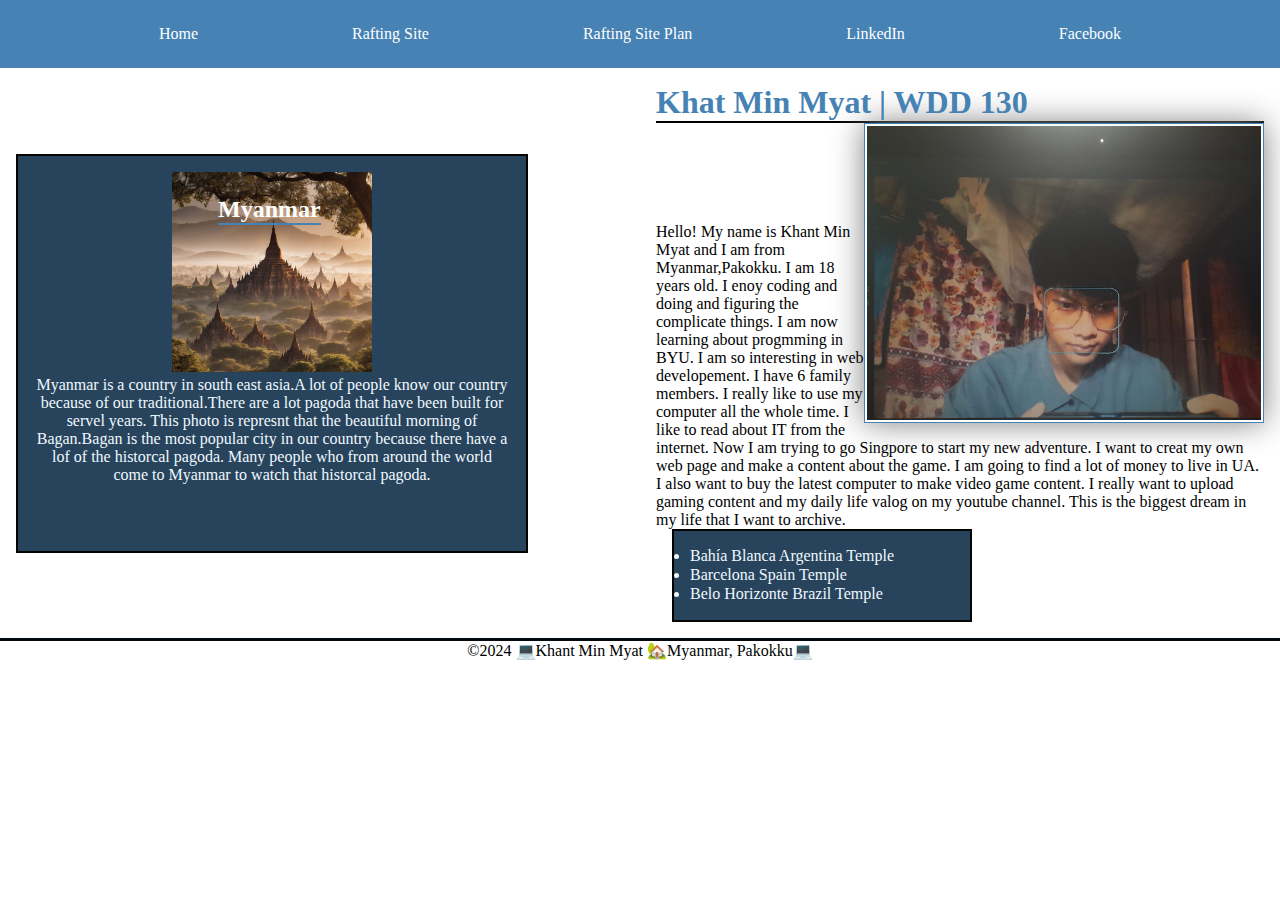
<file: index.html>
<!DOCTYPE html>
<html lang="en-US">
    <head>
        <meta charset="utf-8">
        <meta name="viewport" content="width=device-width, initial-scale=1.0">
        <title>Khant Min Myat | WDD 130</title>
        <meta name="description" content="White Water Rafting | Home Page | Khant Min Myat">
        <meta name="author" content="Khant Min Myat">
        <link rel="stylesheet" href="styles/styles.css">
    </head>
    <body>
        <header>
            <nav>
                <a href="#">Home</a>
                <a href="wwr/">Rafting Site</a>
                <a href="wwr/site-plan-rafting.html">Rafting Site Plan</a>
                <a href="https://shorturl.at/ctIR2">LinkedIn</a>
                <a href="https://shorturl.at/uABZ7">Facebook</a>
            </nav>
        </header>
        <div class="grid">
            <main>
                <h1>Khat Min Myat | WDD 130</h1>
                <img src="images/profile.jpg" alt="My Profile Picture">
                <p class="bio">Hello! My name is Khant Min Myat and I am from Myanmar,Pakokku. I am 18 years old. I enoy coding and doing and figuring the complicate things. I am now learning about progmming in BYU. I am so interesting in web developement. I have 6 family members. I really like to use my computer all the whole time. I like to read about IT from the internet. Now I am trying to go Singpore to start my new adventure. I want to creat my own web page and make a content about the game. I am going to find a lot of money to live in UA. I also want to buy the latest computer to make video game content. I really want to upload gaming content and my daily life valog on my youtube channel. This is the biggest dream in my life that I want to archive.</p>
                <ul class="box">
                    <li><a href="https://www.churchofjesuschrist.org/temples/details/barcelona-spain-temple?lang=enghttps://www.churchofjesuschrist.org/temples/details/bahia-blanca-argentina-temple?lang=eng" target="_blank">Bahía Blanca Argentina Temple</a></li> 
                    <li><a href="https://www.churchofjesuschrist.org/temples/details/barcelona-spain-temple?lang=eng" target="_blank">Barcelona Spain Temple</a></li>
                    <li><a href="https://www.churchofjesuschrist.org/temples/details/belo-horizonte-brazil-temple?lang=eng" target="_blank">Belo Horizonte Brazil Temple</a></li>
                </ul>
            </main>
            <aside class="box boxmain">
                <div class="bodymain">
                    <h2>Myanmar</h2>
                    <img src="images/Myanmar.jpg" alt="Myanmar">
                    <p>Myanmar is a country in south east asia.A lot of people know our country because of our traditional.There are a lot pagoda that have been built for servel years.
                        This photo is represnt that the beautiful morning of Bagan.Bagan is the most popular city in our country because there have a lof of the historcal pagoda.
                        Many people who from around the world come to Myanmar to watch that historcal pagoda.</p>
                </div>
            </aside>
        </div>
        <footer>
            <p>©2024 💻Khant Min Myat 🏡Myanmar, Pakokku💻</p>
        </footer>
    </body>
</html>
</file>
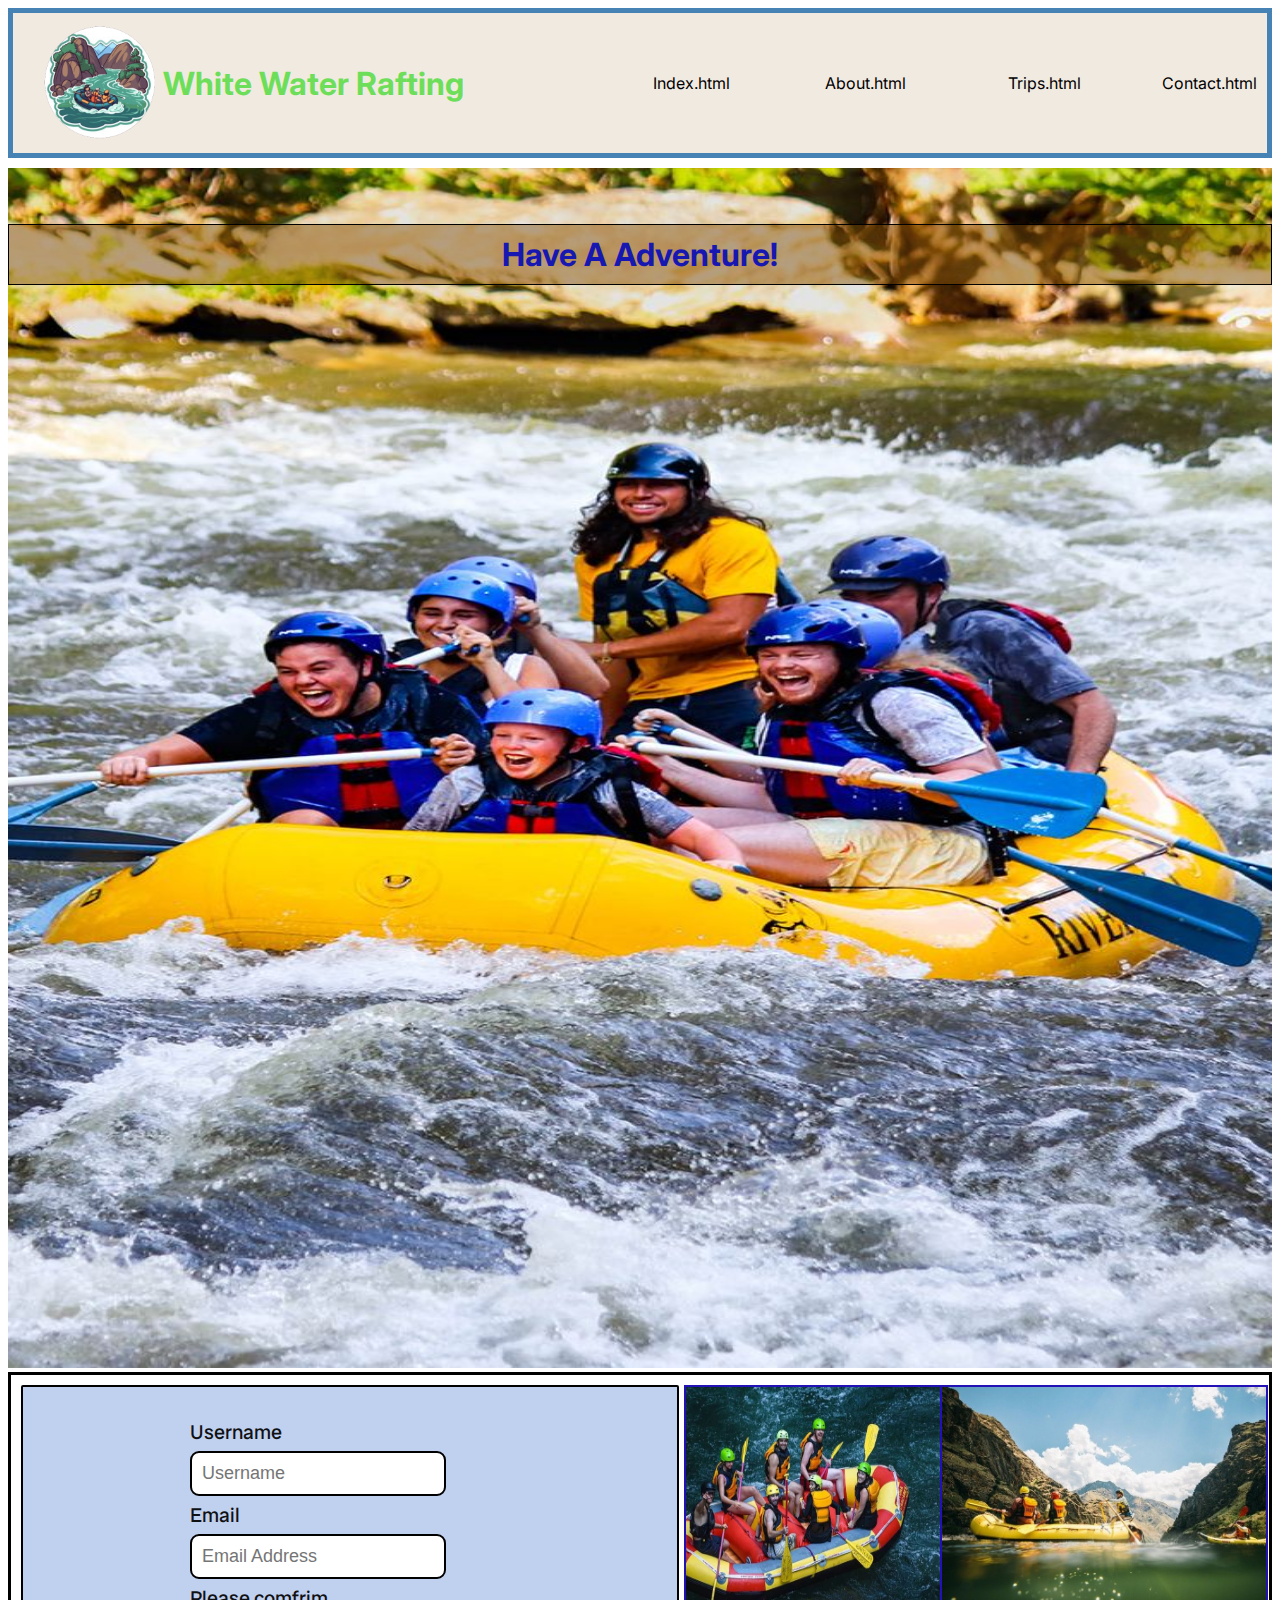
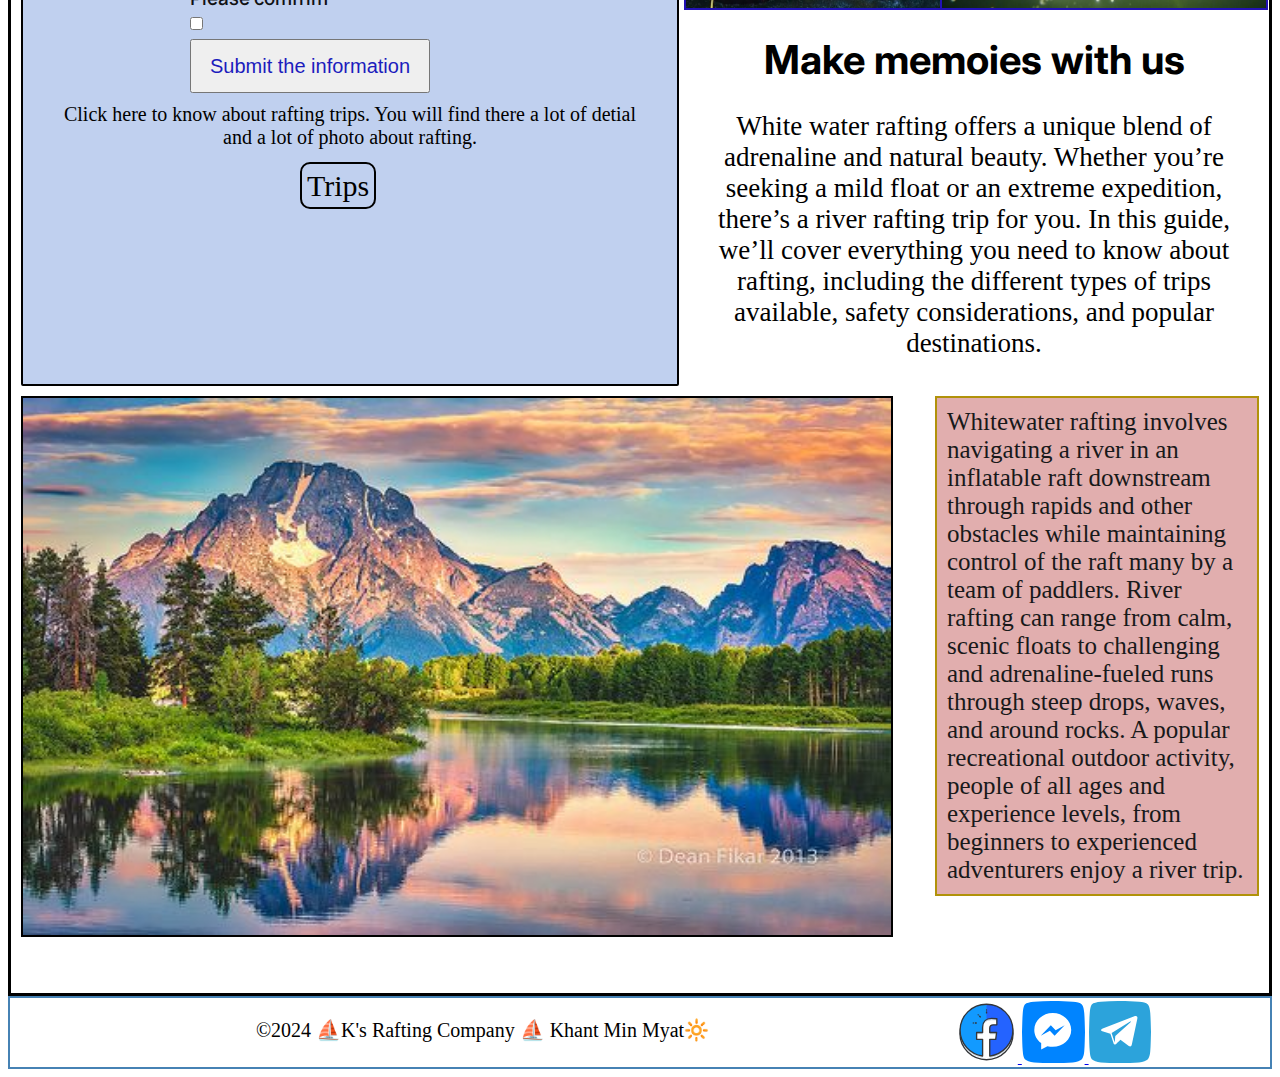
<file: wwr/index.html>
<!DOCTYPE html>
<html lang="en-US">
    <head>
        <meta charset="utf-8">
        <meta name="viewport" content="width=decive-width, initial-scale=1.0">
        <title>Trips.com</title>
        <meta name="description" content="The purpose of this website is to know about the white water rafting and sharing about the rafting trips.">
        <meta name="author" content="Khant Min Myat">
        <link rel="stylesheet" href="styles/rafting.css">
    </head>
    <body>
        <header>
            <img src="images/logo.png" alt="My Rafting Site Logo" class="logo">
            <h1>White Water Rafting</h1>
            <nav>
                <ul class="neg">
                <li><a href="index.html">Index.html</a></li>
                <li><a href="about.html">About.html</a></li>
                <li><a href="trips.html">Trips.html</a></li>
                <li><a href="contact.html">Contact.html</a></li>
                </ul>
            </nav>
        </header>
        <main >
            <div class="mainimagescontainer">
                <h1 class="maintexttitle">Have A Adventure!</h1>
                <img src="images/homeimages.jpg" alt="Rafting Photo" class="mainimages">    
            </div>
            <div class="middlecontainer">
                <form class="middleform">
                    <label for="username" class="forminside">Username</label>
                    <input type="text" name="username" id="username" placeholder="Username" class="forminside">
                    <label for="email" class="forminside">Email</label>
                    <input type="email" id="email" name="email" placeholder="Email Address" class="forminside">
                    <label for="checkbox" class="forminside">Please comfrim</label>
                    <input type="checkbox" id="checkbox" name="checkbox" class="forminside">
                    <button type="submit" class="submitbox forminside">Submit the information</button>
                    <p class="textinfo">Click here to know about rafting trips. You will find there a lot of detial and a lot of photo about rafting.</p>
                    <a href="wwr/trips.html" class="linkss">Trips</a>
                </form>

                <div class="middleimagecontainer1">
                     <img src="images/homesideimage1.jpg" alt="White Water Rafting" class="middlepic">
                </div>
                <div class="middleimagecontainer">
                    <img src="images/homesideimage2.jpg" alt="White Water Rafting" class="middlepic">
                </div>
                <div class="textcontainermiddle">
                    <h1 class="textholders texttitle">Make memoies with us</h1>
                    <p class="textholders textparagraph">White water rafting offers a unique blend of adrenaline and natural beauty. Whether you’re seeking a mild float or an extreme expedition, there’s a river rafting trip for you. In this guide, we’ll cover everything you need to know about rafting, including the different types of trips available, safety considerations, and popular destinations.</p>
                </div>
                <div class="rivercontainer">
                    <img src="images/beautyofriver.jpg" alt="Beauty of river photo" class="riverpic">
                </div>
                <div class="lettercontainer">
                    <p class="letterholder">Whitewater rafting involves navigating a river in an inflatable raft downstream through rapids and other obstacles while maintaining control of the raft many by a team of paddlers. River rafting can range from calm, scenic floats to challenging and adrenaline-fueled runs through steep drops, waves, and around rocks. A popular recreational outdoor activity, people of all ages and experience levels, from beginners to experienced adventurers enjoy a river trip.</p>
                </div>
            </div>

        </main>
        <footer>
            <p>©2024 ⛵K's Rafting Company ⛵ Khant Min Myat🔆</p>
            <div class="logocontainer">
                <a href="https://facebook.com">
                    <img src="images/facebook.svg" alt="facebook" class="sociallogo"> 
                </a>
                <a href="https://messenger.com">
                    <img src="images/messenger.svg" alt="messenger" class="sociallogo"> 
                </a>
                <a href="https://telegram.com">
                    <img src="images/telegram.svg" alt="telegram" class="sociallogo"> 
                </a>
                <a href="https://app.moqups.com/3CTO41MiZ9vS2jKV87gXuL1TGc1pCd8q/view/page/ad64222d5"></a>
            </div>
        </footer>
    </body>
</html>
</file>
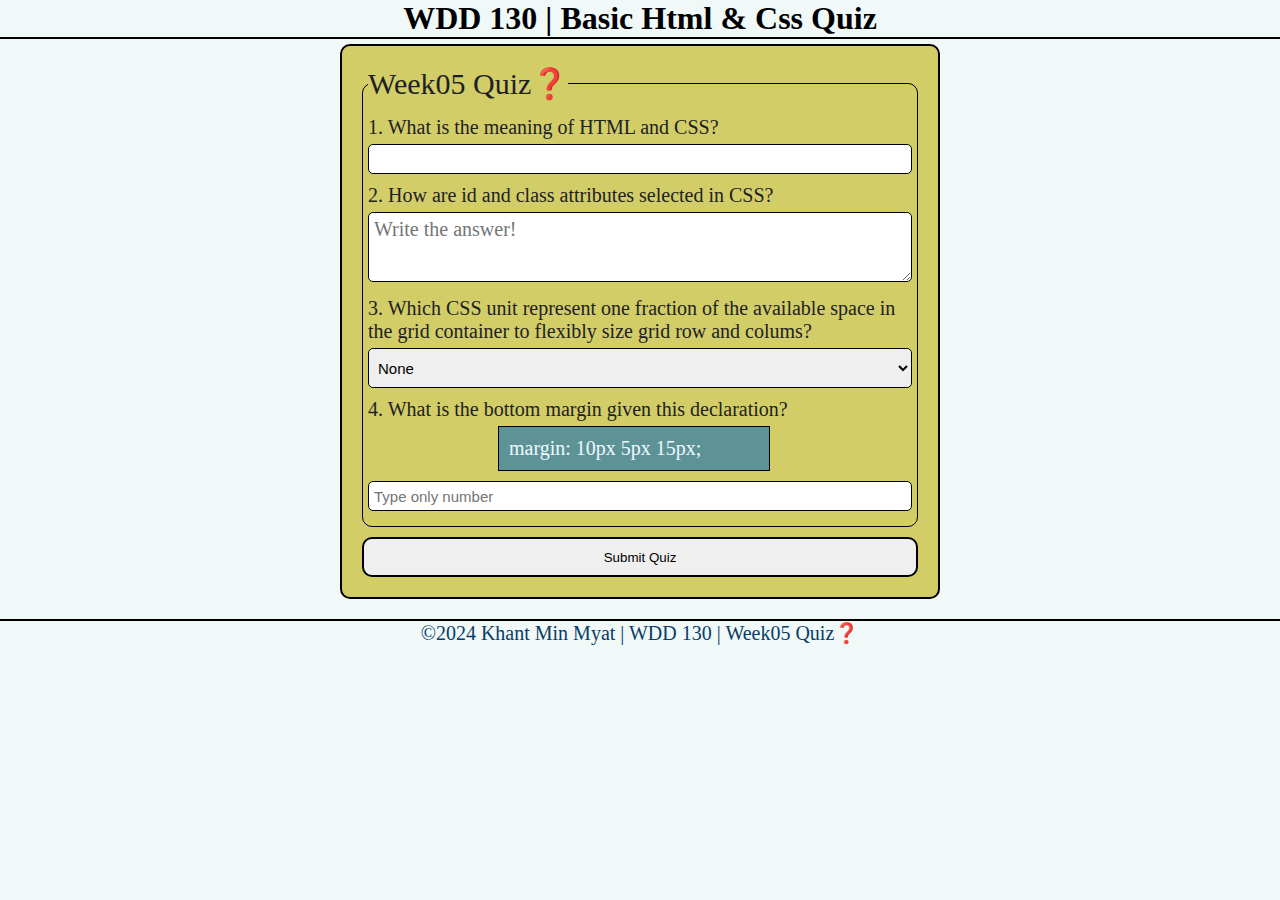
<file: quiz.html>
<!DOCTYPE html>
<html lang="en-US">
    <head>
        <meta charset="utf-8">
        <meta name="viewport" content="width=device-width, initinal-scale=1.0">
        <title>WDD 130 | Quiz</title>
        <link rel="stylesheet" href="styles/quiz.css">
    </head>
    <body>
        <main>
            <h1>WDD 130 | Basic Html & Css Quiz</h1>
            <form>
                <fieldset>
                    <legend>Week05 Quiz❓</legend>
                    <label for="q1">1. What is the meaning of HTML and CSS?</label>
                    <input type="text" id="q1" name="q1" required>
                    <label for="q2">2. How are id and class attributes selected in CSS?</label>
                    <textarea id="q2" name="q2" placeholder="Write the answer!" required></textarea>
                    <label for="q3">3. Which CSS unit represent one fraction of the available space in the grid container to flexibly size grid row and colums?</label>
                    <select id="q3" name="q3" required>
                        <option value=""> None </option>
                        <option value="fr">fr</option>
                        <option value="em">em</option>
                        <option value="ex">ex</option>
                        <option value="vh">vh</option>
                        <option value="%">%</option>
                    </select>
                    <label for="q4">4. What is the bottom margin given this declaration?</label>
                    <p>margin: 10px 5px 15px;</p>
                    <input type="number" id="q4" name="q4" required placeholder="Type only number">
                </fieldset>
                <button type="submit">Submit Quiz</button>
            </form>
        </main>
        <footer>
            ©2024 Khant Min Myat | WDD 130 | Week05 Quiz❓
        </footer>
    </body>
</html>
</file>
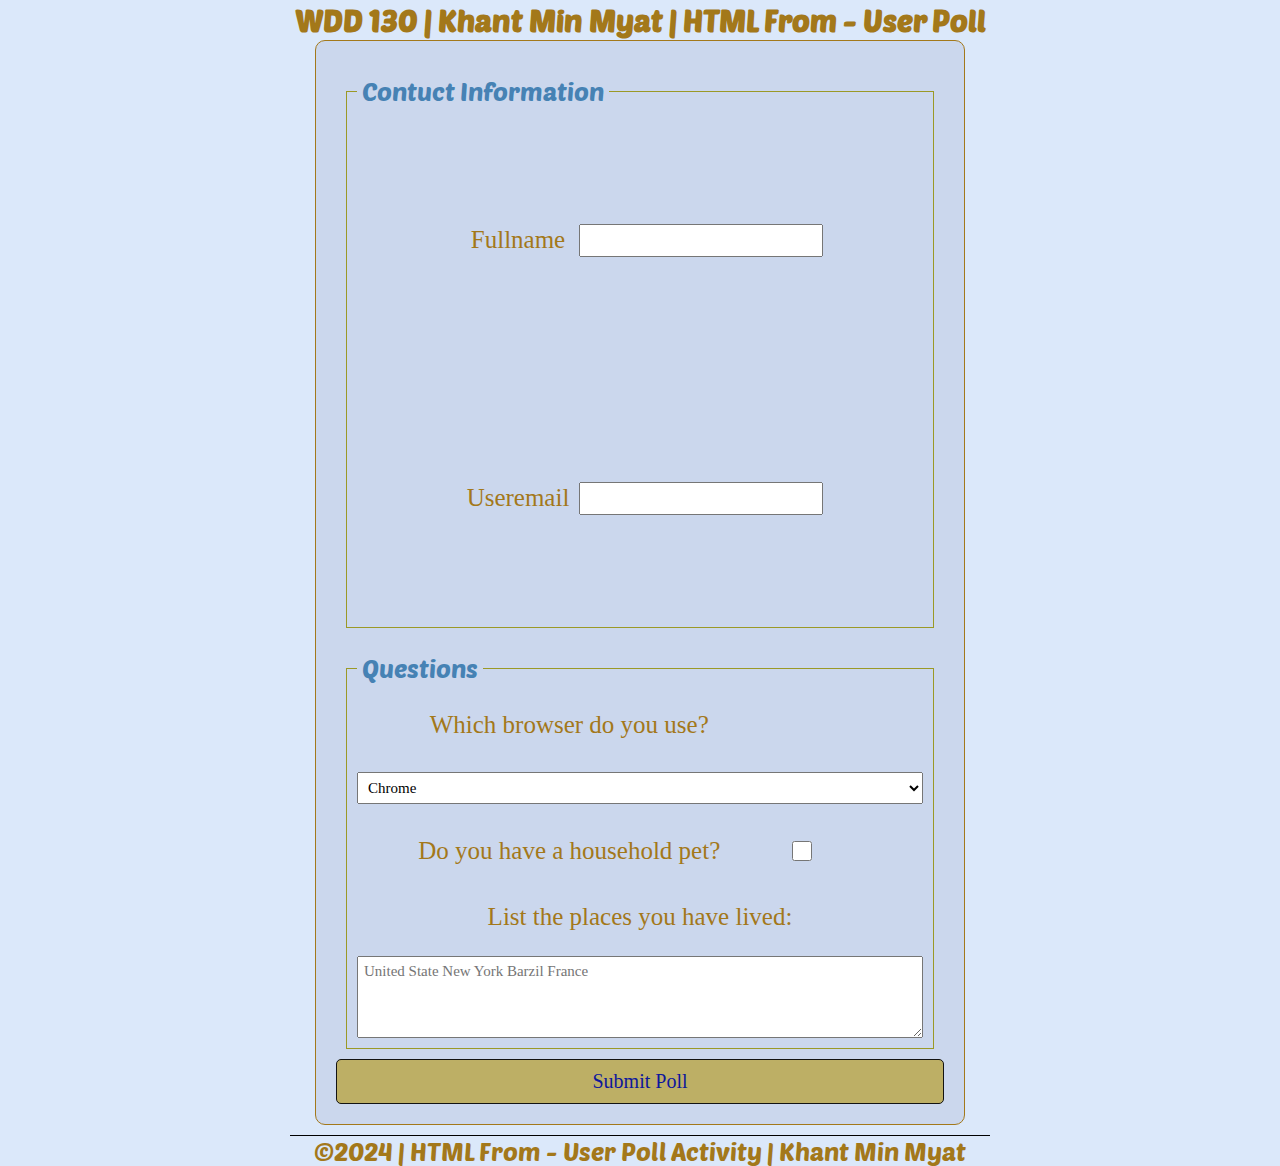
<file: week05/poll-form.html>
<!DOCTYPE html>
<html lang="en-US">
    <head>
        <meta charset="utf-8">
        <meta name="viewport" content="width=device-width, initial-scale=1.0">
        <title>WDD 130 | HTML Form - User Poll</title>
        <link rel="stylesheet" href="styles/poll-form.css"
    </head>
    <body>
        <header>
            <h1>WDD 130 | Khant Min Myat | HTML From - User Poll</h1>
        </header>
        <main>
            <form>
                <fieldset>
                    <legend>Contuct Information</legend>
                    <div class="form-item colum2">
                        <label for="fullname">Fullname</label>
                        <input type="text" id="fullname" name="fullname">
                    </div>
                    <div class="form-item colum2">
                        <label for="useremail">Useremail</label>
                        <input type="email" id="useremail" name="useremail">
                    </div>
                </fieldset>
                <fieldset>
                    <legend>Questions</legend>
                    <div class="form-item colum1">
                        <label for="browser">Which browser do you use?</label>
                    </div>
                    <select id="browser" name="browser">
                        <option value="chrome">Chrome</option>
                        <option value="firefox">Firefox</option>
                        <option value="safari">Safari</option>
                        <option value="edge">Edge</option>
                        <option value="brave">Brave</option>
                        <option value="other">Other</option>
                    </select>
                    <div class="form-item colum1">
                    <label for="pet">Do you have a household pet?</label>
                    <input type="checkbox" id="pet" name="pet">
                    </div>
                    <label for="feedback">List the places you have lived:</label>
                    <textarea id="feedback" name="feedback" rows="4" placeholder="United State New York Barzil France"></textarea>
                </fieldset>
                <button type="submit">Submit Poll</button>
            </form>
        </main>
        <footer>
            <p>©2024 | HTML From - User Poll Activity | Khant Min Myat</p>
        </footer>
    </body>
</html>
</file>
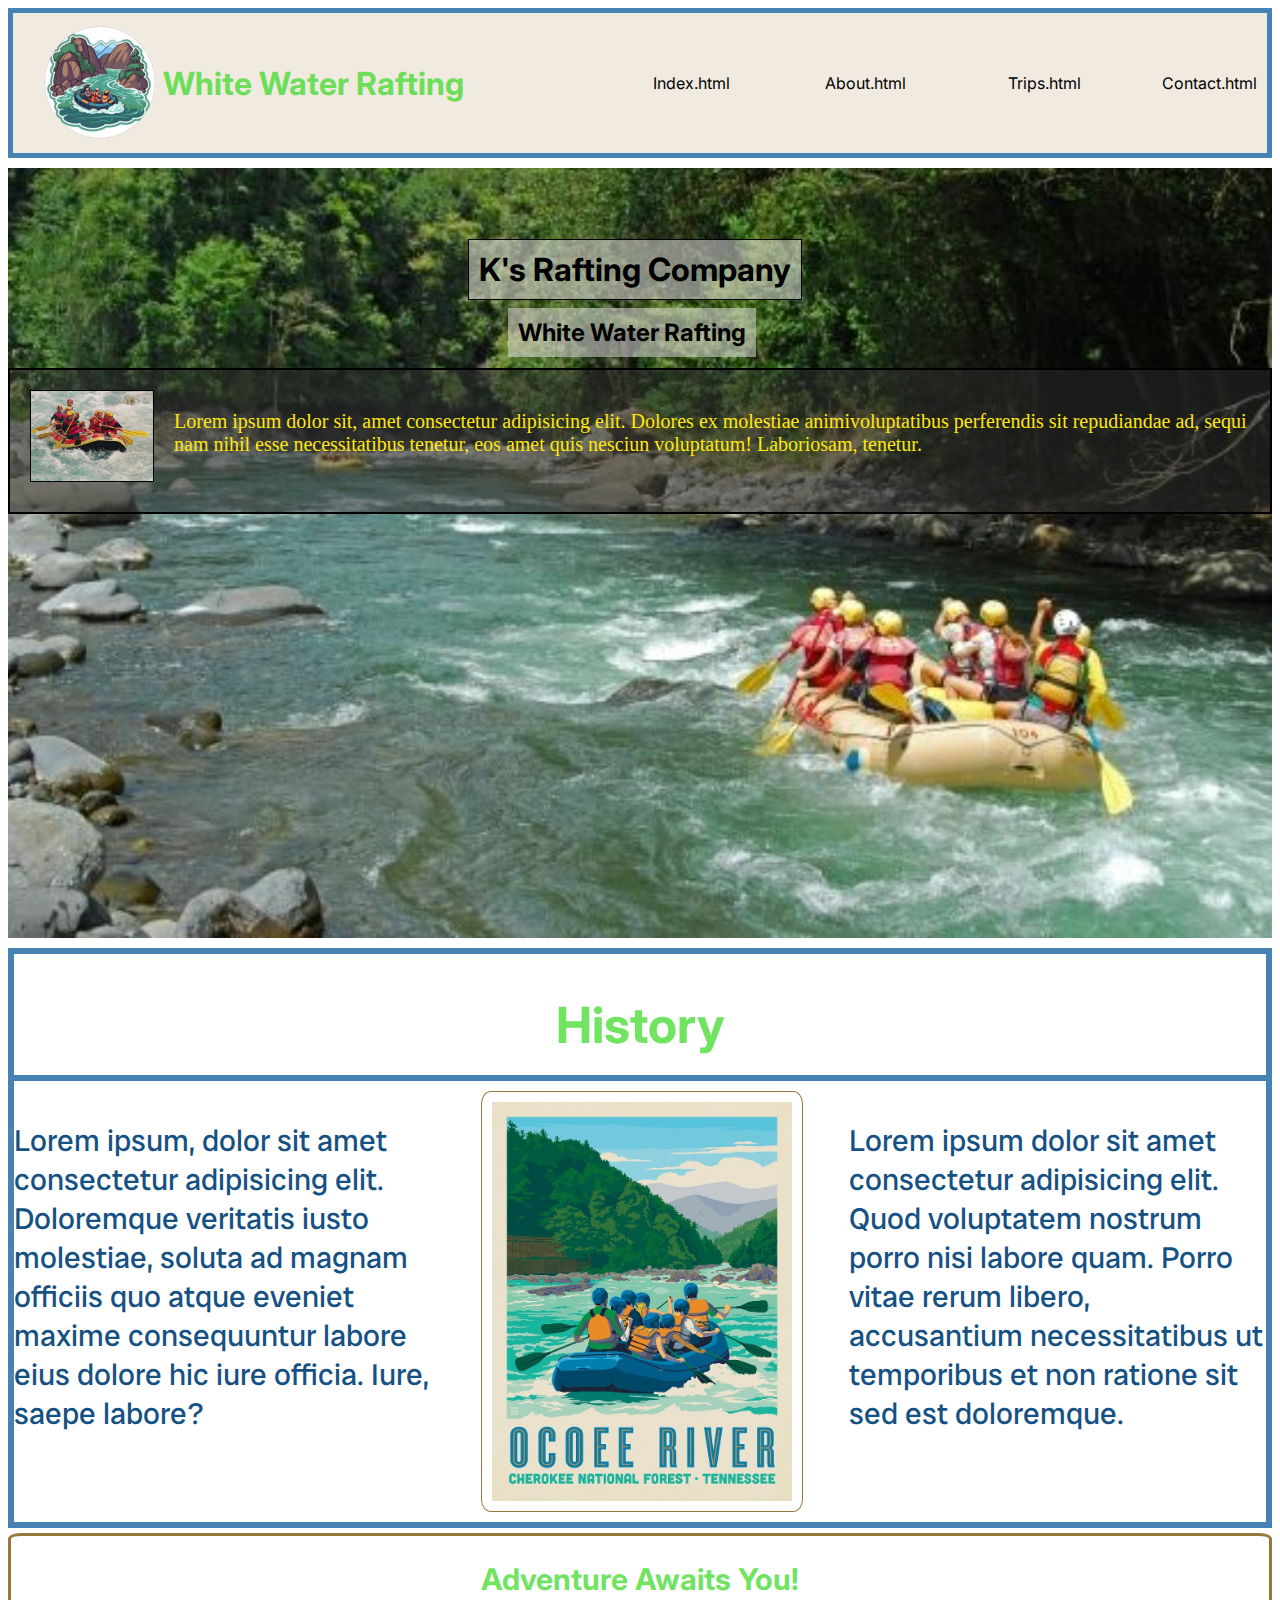
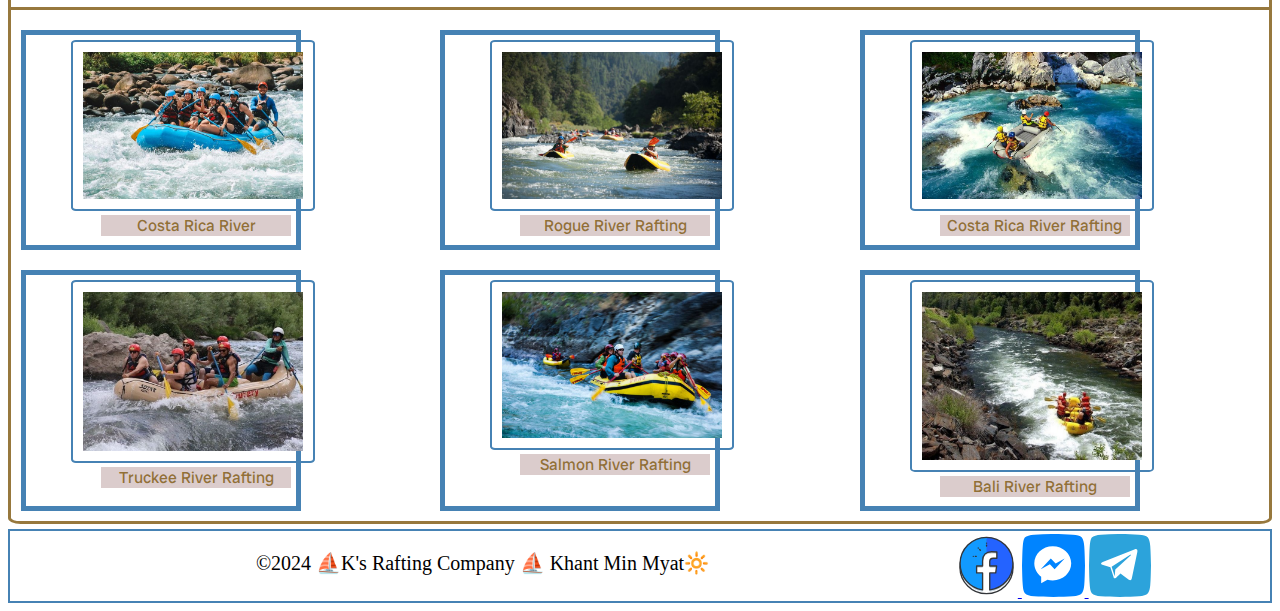
<file: wwr/about.html>
<!DOCTYPE html>
<html lang="en-US">
    <head>
        <meta charset="utf-8">
        <meta name="viewport" content="width=decive-width, initial-scale=1.0">
        <title>About Rafting</title>
        <meta name="description" content="Content about the white water rafting ">
        <meta name="author" content="Khant Min Myat">
        <link rel="stylesheet" href="styles/rafting.css">
    </head>
    <body>
        <header>
            <img src="images/logo.png" alt="My Rafting Site Logo" class="logo">
            <h1>White Water Rafting</h1>
            <nav>
                <ul class="neg">
                <li><a href="index.html">Index.html</a></li>
                <li><a href="about.html">About.html</a></li>
                <li><a href="trips.html">Trips.html</a></li>
                <li><a href="contact.html">Contact.html</a></li>
                </ul>
            </nav>
        </header>
        <main>
            <div class="hero">
                <img src="images/rafting-site.jpg" alt="My Rafting Site Background Photo" class="heroimg">
                <div class="body">
                    <h1 class="title">K's Rafting Company</h1>
                    <h2 class="middletitle">White Water Rafting</h2>
                </div>
                <article>
                    <img src="images/happyclient.jpg" alt="Rafting in the river happily" class="happyclient">
                    <p class="paragraphmiddle">Lorem ipsum dolor sit, amet consectetur adipisicing elit. Dolores ex molestiae animivoluptatibus perferendis sit repudiandae ad, sequi nam nihil esse necessitatibus tenetur, eos amet quis nesciun voluptatum! Laboriosam, tenetur.</p>
                </article>
                <section class="sec1">
                    <h2 class="middletop">History</h2>
                    <img src="images/raftinghistory.jpg" alt="Rafting cartoon design" class="historyimg">
                    <p class="paragraph1">Lorem ipsum, dolor sit amet consectetur adipisicing elit. Doloremque veritatis iusto molestiae, soluta ad magnam officiis quo atque eveniet maxime consequuntur labore eius dolore hic iure officia. Iure, saepe labore?</p>
                    <p class="paragraph2">Lorem ipsum dolor sit amet consectetur adipisicing elit. Quod voluptatem nostrum porro nisi labore quam. Porro vitae rerum libero, accusantium necessitatibus ut temporibus et non ratione sit sed est doloremque.</p>
                </section>
                <section class="buttomsection">
                    <h2>Adventure Awaits You!</h2>
                    <figure>
                        <img src="images/white-water-rafting1.jpg" alt="Costa Rica River Rafting Photo" class="figureimg">
                        <figcaption class="text">Costa Rica River</figcaption>
                    </figure>
                    <figure>
                        <img src="images/white-water-rafting2.jpg" alt="Rogue River Rafting Photo" class="figureimg">
                        <figcaption class="text">Rogue River Rafting</figcaption>
                    </figure>
                    <figure>
                        <img src="images/white-water-rafting3.jpg" alt="Costa Rica River Rafting Photo" class="figureimg">
                        <figcaption class="text">Costa Rica River Rafting</figcaption>
                    </figure>
                    <figure>
                        <img src="images/white-water-rafting4.jpg" alt="Truckee River Rafting Photo" class="figureimg">
                        <figcaption class="text">Truckee River Rafting</figcaption>
                    </figure>
                    <figure>
                        <img src="images/white-water-rafting5.jpg" alt="Salmon River Rafting Photo" class="figureimg">
                        <figcaption class="text">Salmon River Rafting</figcaption>
                    </figure>
                    <figure>
                        <img src="images/white-water-rafting6.jpg" alt="Bali River Rafting Photo" class="figureimg">
                        <figcaption class="text">Bali River Rafting</figcaption>
                    </figure>
                </section>
            </div>
        </main>
        <footer>
            <p>©2024 ⛵K's Rafting Company ⛵ Khant Min Myat🔆</p>
            <div class="logocontainer">
                <a href="https://facebook.com">
                    <img src="images/facebook.svg" alt="facebook" class="sociallogo"> 
                </a>
                <a href="https://messenger.com">
                    <img src="images/messenger.svg" alt="messenger" class="sociallogo"> 
                </a>
                <a href="https://telegram.com">
                    <img src="images/telegram.svg" alt="telegram" class="sociallogo"> 
                </a>
            </div>
        </footer>
    </body>
</html>
</file>
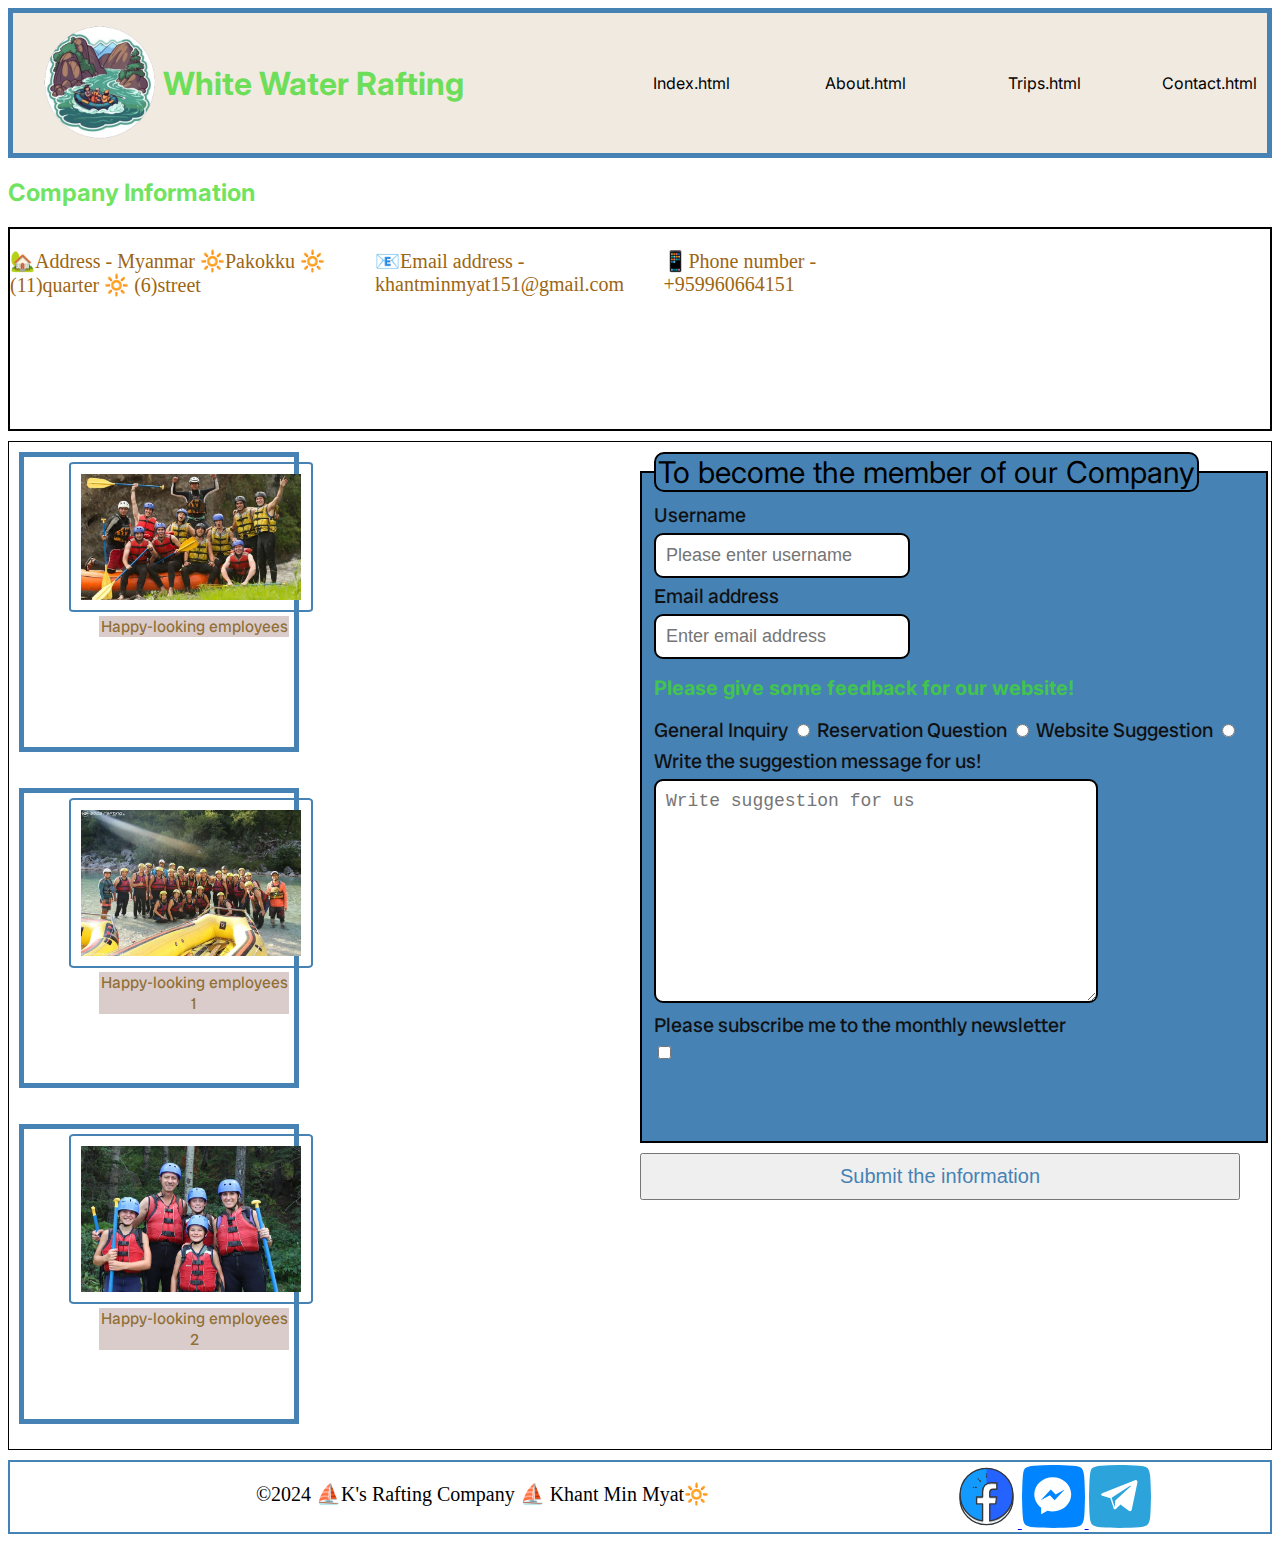
<file: wwr/contact.html>
<!DOCTYPE html>
<html lang="en-US">
    <head>
        <meta charset="utf-8">
        <meta name="viewport" content="width=decive-width, initial-scale=1.0">
        <title>Contact Us</title>
        <meta name="description" content="The purpose of this website is to contact us when you need ask or tell something about our website and Rafthing/">
        <meta name="author" content="Khant Min Myat">
        <link rel="stylesheet" href="styles/rafting.css">
    </head>
    <body>
        <header>
            <img src="images/logo.png" alt="My Rafting Site Logo" class="logo">
            <h1>White Water Rafting</h1>
            <nav>
                <ul class="neg">
                <li><a href="index.html">Index.html</a></li>
                <li><a href="about.html">About.html</a></li>
                <li><a href="trips.html">Trips.html</a></li>
                <li><a href="contact.html">Contact.html</a></li>
                </ul>
            </nav>
        </header>
        <main>
            <h2>Company Information </h2>
            <div class="textcontainer">
                <p class="information">🏡Address - Myanmar 🔆Pakokku 🔆 (11)quarter 🔆 (6)street</p>
                <p class="information">📧Email address - khantminmyat151@gmail.com</p>
                <p class="information">📱Phone number - +959960664151</p>
                <iframe class="iframe" src="https://www.google.com/maps/embed?pb=!1m10!1m8!1m3!1d29729.582161771654!2d95.0728925!3d21.342693!3m2!1i1024!2i768!4f13.1!5e0!3m2!1sen!2smm!4v1716635317651!5m2!1sen!2smm" width="600" height="450" style="border:0;" allowfullscreen="" loading="lazy" referrerpolicy="no-referrer-when-downgrade"></iframe>
            </div>
            <div class="imagecontainer">
                <figure>
                    <img src="images/happyemployee.jpg" alt="The happy employee" class="figureimg secondimage">
                    <figcaption class="text">Happy-looking employees</figcaption>
                </figure>
                <figure>
                    <img src="images/happyemployee1.jpg" alt="The happy employee1" class="figureimg secondimage">
                    <figcaption class="text">Happy-looking employees 1</figcaption>
                </figure>
                <figure>
                    <img src="images/happyemployee2.jpg" alt="The happy employee2" class="figureimg secondimage">
                    <figcaption class="text">Happy-looking employees 2</figcaption>
                </figure>
                <form>
                    <fieldset>
                        <legend>To become the member of our Company</legend>
                        <label for="username">Username</label>
                        <input type="text" id="username" name="username" placeholder="Please enter username" required>
                        <label for="email">Email address</label>
                        <input type="email" id="email" name="email" placeholder="Enter email address" required>
                        <h2 class="textfeedback">Please give some feedback for our website!</h2>
                        <label class="labelcontainer" for="GeneralInquiry">General Inquiry</label>
                        <input class="labelcontainer" type="radio" id="GeneralInquiry" name="GeneralInquiry" required>
                        <label class="labelcontainer" for="Reservationquestion">Reservation Question</label>
                        <input class="labelcontainer" type="radio" id="Reservationquestion" name="Reservationquestion" required>
                        <label class="labelcontainer" for="Websitesuggestion">Website Suggestion</label>
                        <input class="labelcontainer" type="radio" id="Websitesuggestion" name="Websitesuggestion" required>
                        <label for="message">Write the suggestion message for us!</label>
                        <textarea id="message" name="message" placeholder="Write suggestion for us" required></textarea>
                        <label for="newsletter">Please subscribe me to the monthly newsletter</label>
                        <input class="labelcontainer" type="checkbox" id="newsletter" name="newsletter" required>
                    </fieldset>
                    <button type="submit">Submit the information</button>
                </form>
            </div>
        </main>
        <footer>
            <p>©2024 ⛵K's Rafting Company ⛵ Khant Min Myat🔆</p>
            <div class="logocontainer">
                <a href="https://facebook.com">
                    <img src="images/facebook.svg" alt="facebook" class="sociallogo"> 
                </a>
                <a href="https://messenger.com">
                    <img src="images/messenger.svg" alt="messenger" class="sociallogo"> 
                </a>
                <a href="https://telegram.com">
                    <img src="images/telegram.svg" alt="telegram" class="sociallogo"> 
                </a>
            </div>
        </footer>
    </body>
</html>
</file>
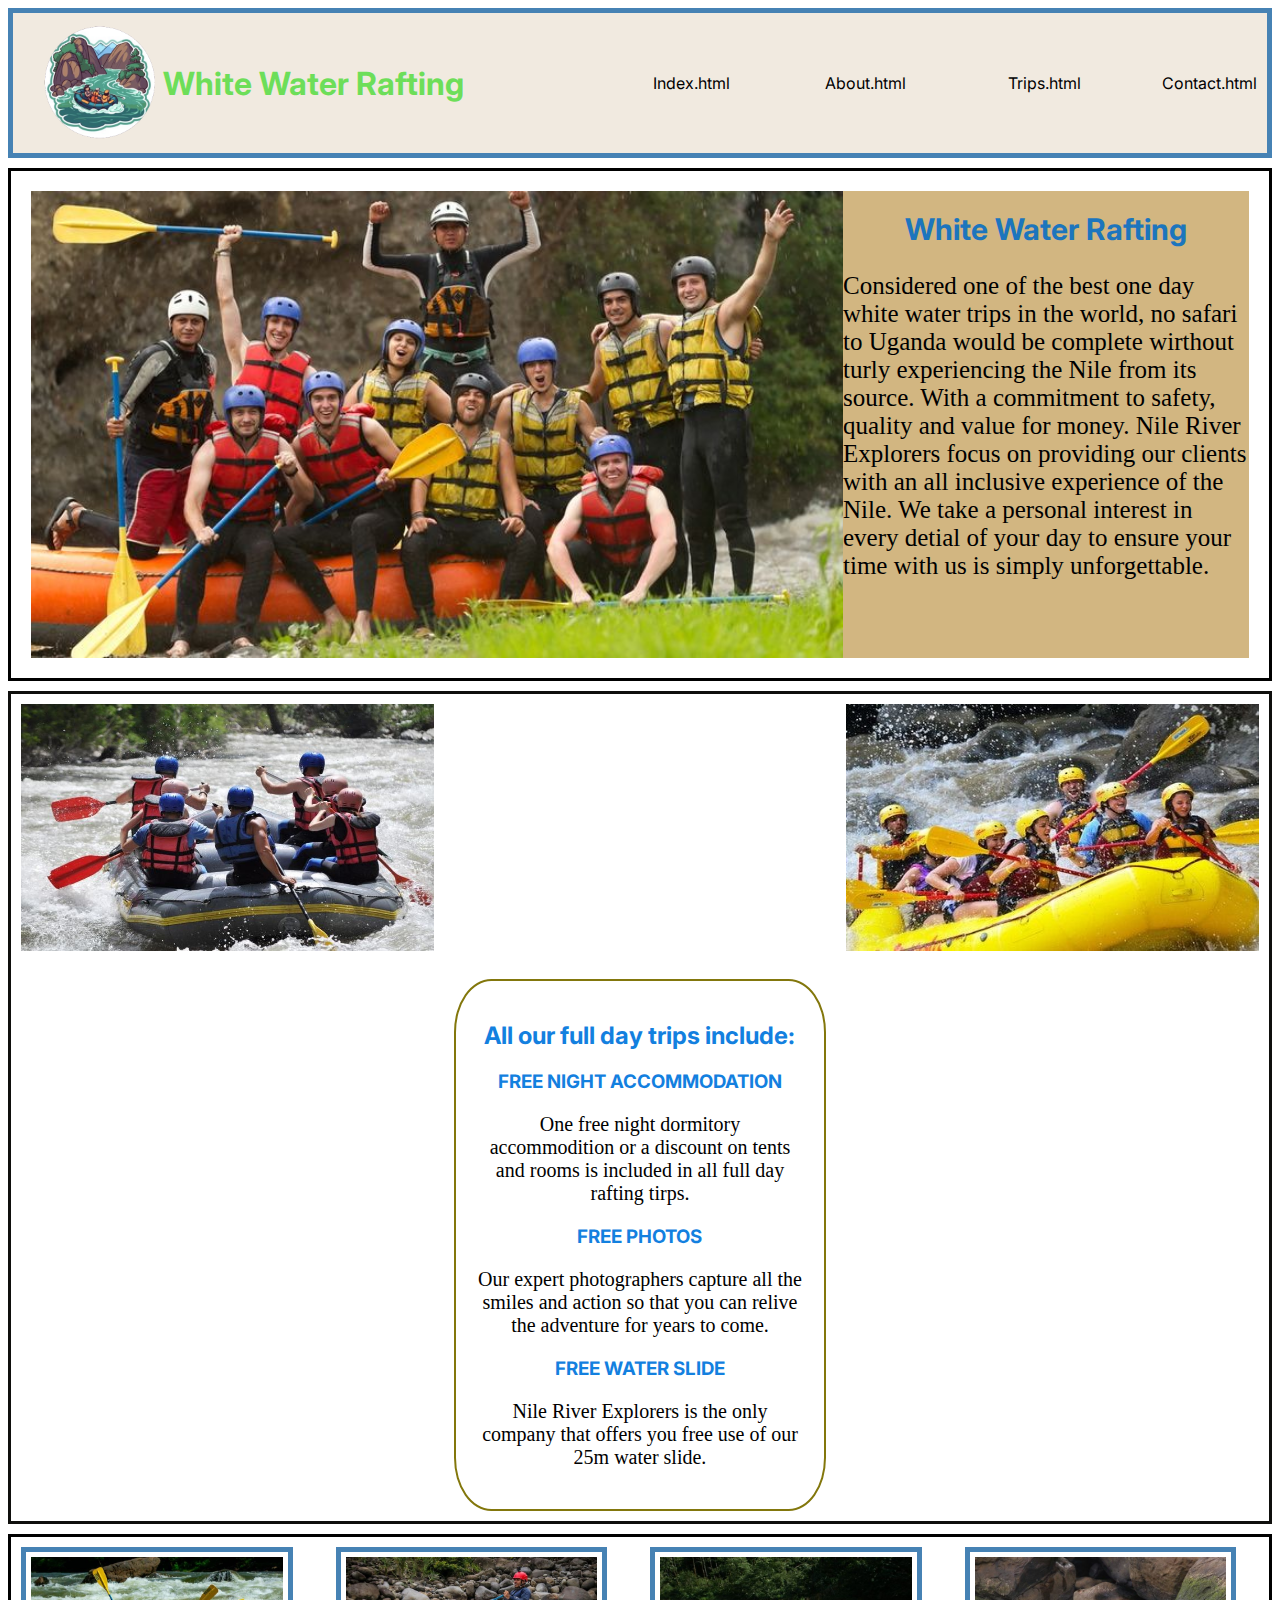
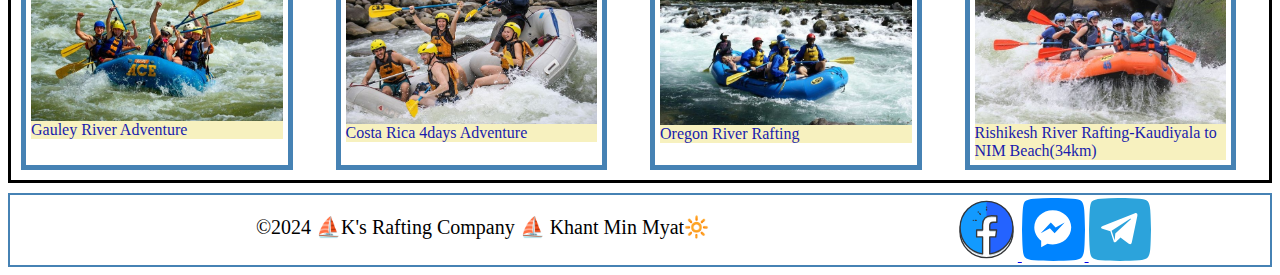
<file: wwr/trips.html>
<!DOCTYPE html>
<html lang="en-US">
    <head>
        <meta charset="utf-8">
        <meta name="viewport" content="width=decive-width, initial-scale=1.0">
        <title>Trips.com</title>
        <meta name="description" content="The purpose of this website is to know about the white water rafting and sharing about the rafting trips.">
        <meta name="author" content="Khant Min Myat">
        <link rel="stylesheet" href="styles/rafting.css">
    </head>
    <body>
        <header>
            <img src="images/logo.png" alt="My Rafting Site Logo" class="logo">
            <h1>White Water Rafting</h1>
            <nav>
                <ul class="neg">
                <li><a href="index.html">Index.html</a></li>
                <li><a href="about.html">About.html</a></li>
                <li><a href="trips.html">Trips.html</a></li>
                <li><a href="contact.html">Contact.html</a></li>
                </ul>
            </nav>
        </header>
        <main>
            <div class="tripscontainer">
                <img src="images/happyemployee.jpg" alt="White Rafting Background Photo" class="tripmainimage">
                <div class="textholder">
                    <h1 class="triptitle">White Water Rafting</h1>
                    <p class="tripsp">Considered one of the best one day white water trips in the world, no safari to Uganda would be complete wirthout turly
                        experiencing the Nile from its source. With a commitment to safety, quality and value for money. Nile River Explorers focus on providing
                        our clients with an all inclusive experience of the Nile. We take a personal interest in every detial of your day to ensure your time with us
                        is simply unforgettable.
                    </p>
                </div>
            </div>
            <div class="secondcontainer">
                <img src="images/side1.jpg" alt="Rafting image" class="side1container">
                <img src="images/side2.jpg" alt="Rafting image 2" class="side2container">
                <div class="sidetextcontainer">
                    <h2 class="tripstitlemid">All our full day trips include:</h2>
                    <h3 class="tripstitlemid">FREE NIGHT ACCOMMODATION</h3>
                    <p class="par">One free night dormitory accommodition or a discount on tents and rooms is included in all full day rafting tirps.</p>
                    <h3 class="tripstitlemid">FREE PHOTOS</h3>
                    <p class="par">Our expert photographers capture all the smiles and action so that you can relive the adventure for years to come.</p>
                    <h3 class="tripstitlemid">FREE WATER SLIDE</h3>
                    <p class="par">Nile River Explorers is the only company that offers you free use of our 25m water slide.</p>
                </div>
            </div>
            <div class="footercontainer">
                <figure>
                    <img src="images/trips1.jpg" alt="Rafting tips photo 1">
                    <figcaption>Gauley River Adventure</figcaption>
                </figure>
                <figure>
                    <img src="images/trips2.jpg" alt="Rafting tips photo 2">
                    <figcaption>Costa Rica 4days Adventure</figcaption>
                </figure>
                <figure>
                    <img src="images/trips3.jpg" alt="Rafting tips photo 3">
                    <figcaption>Oregon River Rafting </figcaption>
                </figure>
                <figure>
                    <img src="images/trips4.jpg" alt="Rafting tips photo 4">
                    <figcaption>Rishikesh River Rafting-Kaudiyala to NIM Beach(34km)</figcaption>
                </figure>
            </div>
        </main>
        <footer>
            <p>©2024 ⛵K's Rafting Company ⛵ Khant Min Myat🔆</p>
            <div class="logocontainer">
                <a href="https://facebook.com">
                    <img src="images/facebook.svg" alt="facebook" class="sociallogo"> 
                </a>
                <a href="https://messenger.com">
                    <img src="images/messenger.svg" alt="messenger" class="sociallogo"> 
                </a>
                <a href="https://telegram.com">
                    <img src="images/telegram.svg" alt="telegram" class="sociallogo"> 
                </a>
                <a href="https://app.moqups.com/jixbt8TFAwQmqqDHwa7fekkQF6O3S5Xm/view/page/ad64222d5"></a>
            </div>
        </footer>
    </body>
</html>
</file>
<file: styles/styles.css>
*{
    margin: 0px;
    padding: 0px;
    box-sizing: border-box;
}
nav a:hover{
    border-bottom-style: solid;
    color: black;
    border-bottom-width: 1px;
}
nav{
    display: flex;
    justify-content: space-evenly;
    align-items: center;
    background-color: steelblue;
    padding: 15px;
}
nav a{
    color: white;
    display: block;
    padding: 10px;
    text-decoration: none;
}
h1{
    color: steelblue;   
    border-bottom: 2px solid black;
}
.bio{
    margin-top: 100px;
}
main img{
    border: 1px solid steelblue;
    padding: 2px;
    width: 400px;
    height: 300px;
    box-shadow: 0 0 30px gray;
    float: right;
}
p{
    padding: 0px;
}
main{
    position: relative;
    grid-column: 2/3;
    margin: 1rem;
}
aside{
    color: aliceblue;
    text-align: center;
    width: 20rem;
    position: relative;
    grid-column: 1/2;
    grid-row: 1/2;
}
aside img{
    width: 200px;
    height: auto;
}
footer{
    margin-top: 30px;
    border-top: 3px solid rgb(2, 9, 15);
    text-align: center;
}
/* Class Selecters */
.box{
    margin-left: 1rem;
    border: 2px solid rgb(4, 5, 2);
    padding: 1rem;
    background-color: rgb(39, 68, 92);
    width: 300px;
}
.boxmain{
    width: 80%;
    height: 70%;
}
.box h2 {
    position: absolute;
    left: 200px;
    top: 40px; 
    color: rgb(252, 252, 249);
    border-bottom: 2px solid steelblue;
}
.box a{
    text-decoration: none;
    color: aliceblue;
}
.box a:hover{
    background-color: rgb(214, 187, 30);  
}
.box li{
    color: aliceblue;
    margin-bottom: 1px;
}
header, footer{
    max-width: 840px;
    margin: 0 auto; 
}
header, .grid, footer{
    max-width: 100%;
}
.grid{
    display: grid;
    align-items: center;
    grid-template-columns: repeat(2,2fr);
}
</file>
<file: wwr/styles/rafting.css>
@import url('https://fonts.googleapis.com/css2?family=Inter:wght@100..900&family=Poetsen+One&family=Radio+Canada+Big:ital,wght@0,400..700;1,400..700&family=Roboto:ital,wght@0,100;0,300;0,400;0,500;0,700;0,900;1,100;1,300;1,400;1,500;1,700;1,900&display=swap');

:root{
    --primary-color: rgb(243, 11, 50);
    --secondry-color: rgba(65, 219, 44, 0.753);
    --font-color1: rgb(21, 81, 131);
    --font-color2: rgba(129, 91, 20, 0.822);

    --paragraph-font: 'Radio Canada Big', serif;
    --heading-font: 'Inter', Roboto,serif;

    --nav-color: black;
    --nav-background-color: ;

    --title-background-color: rgba(218, 214, 214, 0.555);
    --p-background-color: rgba(44, 44, 44, 0.527);
}
.paragraphmiddle{
    color:  rgb(255, 231, 14);
}
header{
    display: grid;
    grid-template-columns: 120px 1fr 2fr;
    align-items: center;
    max-width: 100%;
    border: 5px solid steelblue;
    padding: 10px;
    background-color: rgb(241, 234, 224);
    margin-bottom: 10px;
}
h1, h2, h3, h4{
    font-family: var(--heading-font);
    color: var(--secondry-color);
}
.paragraph1{
    font-family: var(--paragraph-font);
    color: var(--font-color1);
    grid-column: 1/2;
    font-size: 30px;
}
.paragraph2{
    font-family: var(--paragraph-font);
    color: var(--font-color1);
    grid-column: 3/4;
    font-size: 30px;
}
section h2 {
    grid-column: 1/4;
    text-align: center;
    margin-bottom: 10px;
    padding-bottom: 10px;
    font-size: 30px;
    border-bottom: 3px solid var(--font-color2);
}
.text {
    font-family: var(--paragraph-font);
    color: var(--font-color2);
    margin-top: 4px;
    margin-bottom: 4px;
    margin-left: 70px;
    background-color: rgba(136, 86, 86, 0.301);
    text-align: center;
}
.buttomsection{
    display: grid;
    grid-template-columns: repeat(3 , 1fr);
    border: 3px solid var(--font-color2);
    border-radius: 1%;
    margin: 5px 0;
}
figure{
    display: flex;
    flex-wrap: wrap;
    flex-flow: column;
    max-width: 260px;
    max-height: 280px;
}
.figureimg{
    min-width: 220px;
    max-width: 100px;
    border: 2px solid steelblue;
    padding: 10px;
    border-radius: 2%;
    margin-left: 40px;
}
nav{
    text-align: right;
}
.neg{
    display: flex;
    list-style: none;
}
.neg li{
    flex: 1 1 100%;
}
nav a{
    font-family: var(--heading-font);
    color: var(--nav-color);
    text-decoration: none;
    display: block;
}
nav a:hover{
    color: var(--primary-color);
}
.logo{
    width: 100%;
    margin: 0 0.25rem 0 1rem;
}
header h1{
    font-size: 2em;
    margin-left: 20px;
    font-family: var(--heading-font);
}
section img{
    width: 300px;
}
.sec1{
    display: grid;
    grid-template-columns: 2fr 2fr 2fr;
    border: 6px solid steelblue;
    margin-top: 10px;
}
.historyimg{
    grid-column: 2/3;
    grid-row: 2/3;
    margin-left: 50px;
    border-radius: 3%;
    margin-bottom: 10px;
    border: 1px solid var(--font-color2);
    padding: 10px;
}
.middletop{
    grid-column: 1/4;
    text-align: center;
    padding-bottom: 20px;
    font-size: 50px;
    border-bottom: 6px solid steelblue;
}

.sociallogo{
    width: 20%;
    margin-top: 3px;
}
.logocontainer{
    grid-column: 3/4;
    margin-right: 1px;
}
.title{
    border: 1px solid black;
    text-align: center;
    position: absolute;
    top: 50px;
    left: 460px;
    display: block;
    color: black;
    padding: 10px;
    background-color: var(--title-background-color);
}
.happyclient{
    width: 10%;
    float: left;
    margin-bottom: 10px;
    margin-right: 20px;
    border: 1px solid black;
}

article{
    background-color: var(--p-background-color);
    padding: 20px;
    position: absolute;
    top: 200px;
    font-size: 20px;
    border: 2px solid black;
}
.heroimg{
    width: 100%;
    display: block;
    height: auto;
}
.hero{
    position: relative;
   
}
.middle{
    color: rgb(196, 235, 22);
}
.middletitle{
    position: absolute;
    top: 110px;
    left: 500px;
    color: black;
    padding: 10px;
    margin-top: 30px;
    background-color: var(--title-background-color);
}
footer{
    border: 2px solid steelblue;
    display: grid;
    grid-template-columns: 3fr 0fr 1fr;
}
footer p{
    text-align: center;
    grid-column: 1/3;
    font-size: 20px;
}
.textcontainer{
    border: 2px solid black;
    display: flex;
    justify-content: space-between;
}
.iframe{
    max-width: 400px;
    height: 200px;
}
.information{
    font-size: 20px;
    color: rgb(156, 102, 20);
}
.imagecontainer{
    display: grid;
    border: 1px solid black;
    grid-template-columns: 1fr 1fr;
    grid-template-rows: 1fr 1fr 1fr;
    margin: 10px 0;
}
form{
    grid-column: 2/3;
    grid-row: 1/3;
    width: 600px;
}
.secondimage{
    grid-column: 1/2;
    grid-row: 1/3;
}
fieldset{
    width: 100%;
    height: 100%;
    border: 2px solid black;
    background-color: steelblue;
    margin: 10px 0;
}
legend{
    font-family: var(--heading-font);
    font-size: 30px;
    border: 2px solid black;
    background-color: steelblue;
    border-radius: 10px;
}
label{
    display: block;
    margin: 5px 0;
    font-size: 20px;
    font-family: var(--paragraph-font);
    color: rgb(16, 17, 19);
}
.labelcontainer{
    display: inline;
}
input, textarea, text {
    font-size: 18px ;
    padding: 10px;
    border: 2px solid black;
    border-radius: 9px;
}
textarea {
    width: 70%;
    height: 200px;
}
button{
    width: 100%;
    height: 7%;
    font-size: 20px;
    color: steelblue;
}
button:hover{
    border: 6px solid black;
}
.textfeedback{
    font-size: 20px;
}
.tripscontainer{
    border: 3px solid black;
    display: grid;
    grid-template-columns: 1fr 1fr 1fr;
    padding: 20px;
}
.tripmainimage{
    width: 100%;
    grid-column: 1/3;
}
.triptitle{
    text-align: center;
    font-size: 30px;
    color: rgb(28, 117, 189);
}
.tripsp{
    font-size: 25px;
    text-align: left;
}
.textholder{
    grid-column: 3/4;
    background-color: rgba(175, 125, 30, 0.562);
}
.secondcontainer{
    margin-top: 10px;
    display: grid;
    grid-template-columns: 1fr 1fr 1fr;
    grid-template-rows: 1fr;
    border: 3px solid rgb(15, 15, 13);
    padding: 10px;
}
.side1container{
    grid-column: 1/2;
    width: 100%;
    height: 90%;
}
.side2container{
    grid-column: 3/4;
    width: 100%;
    height: 90%;
}
.sidetextcontainer{
    grid-column: 2/3;
    text-align: center;
    margin: 0px 20px;
    border: 2px solid rgb(131, 119, 12);
    padding: 20px;
    border-radius: 10%;
}
.tripstitlemid{
    color: rgb(19, 128, 223);
}
.par{
    font-size: 20px;
}
.footercontainer{
    display: grid;
    grid-template-columns: 1fr 1fr 1fr 1fr;
    border: 3px solid black;
    justify-content: center;
    margin: 10px 0;
}
figure{
    width: 80%;
    margin: 10px 10px;
    border: 5px solid steelblue;
    padding: 5px;
}
figcaption{
    color: rgb(25, 28, 172);
    background-color: rgba(228, 209, 37, 0.295);
}
.mainimages{
    width: 100%;
    height: 1200px;
}

.maintexttitle{
    position: absolute;
    margin-top: 56px;
    border: 1px solid black;
    background-color: rgba(129, 77, 8, 0.466);
    width: 97%;
    text-align: center;
    color: rgb(23, 23, 177);
    padding: 10px;
}
.middlecontainer{
    display: grid;
    grid-template-columns: 1fr 1fr 1fr;
    grid-template-rows: 1fr ;
    border: 3px solid black;
    padding: 10px;
}
.middleform{
    grid-column: 1/2;
    border: 2px solid black;
    border-radius: 2px;
    padding: 27px;
    background-color: rgba(19, 80, 194, 0.267);
}
.forminside{
    margin-top: 5px;
    margin-bottom: 1px;
    margin-left: 140px;
}

.middlepic{
    width: 100%;
    border: 2px solid rgb(34, 17, 180);
    display: inline;
    height: 99%;
    margin-left: 5px;
}
.submitbox{
    width: 40%;
    display: block;
    height: 10%;
    padding: 10px;
    color: rgb(28, 28, 189);
}
.riverpic{
    width: 95%;
    height: 90%;
    border: 2px solid black;
    margin-top: 10px;
}
.textholders{
    text-align: center;
}
.texttitle{
    color: black;
    font-size: 40px;
}
.textparagraph{
    font-size: 27px;
}
.textcontainermiddle{
    grid-column: 2/4;
    margin-left: 10px;
    
}
.textinfo{
    text-align: center;
    font-size: 20px;
    margin-top: 10px;
}
.linkss{
    text-decoration: none;
    border: 2px solid black;
    border-radius: 10px;
    text-align: center;
    font-size: 30px;
    margin-left: 250px;
    padding: 5px;
    color: black;
    
}
.linkss:hover{
    background-color: rgba(129, 155, 16, 0.568);
}
.mddleimagecontainer{
    grid-column: 3/4;
}
.mddleimagecontainer1{
    grid-column: 2/3;
}
.rivercontainer{
    grid-column: 1/3;
}
.lettercontainer{
    grid-column: 3/4;
}
.letterholder{
    background-color: rgba(201, 110, 110, 0.562);
    border: 2px solid rgb(177, 146, 10);
    color: rgb(24, 25, 26);
    padding: 10px;
    margin-top: 3%;
    font-size: 25px;
    width: 300px;
}
</file>
<file: styles/quiz.css>
*{
    margin: 0;
    padding: 0;
    box-sizing: border-box;
}
body{
    background-color: rgba(228, 243, 243, 0.555);
}
h1{
    text-align: center;
    border-bottom: 2px solid black;
    margin-bottom: 5px;
}
legend{
    margin-bottom: 10px;
    font-size: 30px;
}
form{
    max-width: 600px;
    margin: 0 auto;
    padding: 20px;
    display: grid;
    background-color: rgba(192, 180, 19, 0.637);
    height: auto;
    border: 2px solid black;
    border-radius: 10px;
}
fieldset{
    padding: 5px;
    border: 1px solid black;
    border-radius: 10px;
    font-size: 20px;
    color: rgb(30, 33, 36);
}
label{
    font-family: Cambria, Cochin, Georgia, Times, 'Times New Roman', serif;
    display: block;
    margin-bottom: 5px;
}
input, textarea, select{
    width: 100%;
    margin-bottom: 10px;
    border-radius: 5px;
    border: 1px solid black;
}
input[type="text"] {
    height: 30px;
    padding: 5px;
}
textarea{
    padding: 5px;
    height: 70px;
    font-family: 'Times New Roman', Times, serif;
    color: black;
    font-size: 20px;
}
select{
    padding: 5px;
    height: 40px;
    font-size: 15px;
}
input[type="number"] {
    padding: 5px;
    height: 30px;
    border: 1px solid black;
    margin-top: 10px;
    font-size: 15px;
}
button{
    padding: 10px;
    width: 100%;
    margin-top: 10px;
    border: 2px solid black;
    border-radius: 10px;
    height: 40px;

}
button:hover{
    border: 5px solid rgb(29, 28, 28);
}
p{
    background-color: rgba(40, 120, 173, 0.692);
    padding: 10px;
    width: 50%;
    margin-left: 130px;
    border: 1px solid black;
    color: aliceblue;
}
footer{
    text-align: center;
    margin-top: 20px;
    border-top: 2px solid black;
    color: rgb(9, 60, 102);
    font-size: 20px;
}
</file>
<file: week05/styles/poll-form.css>
@import url('https://fonts.googleapis.com/css2?family=Poetsen+One&display=swap');

*{
    margin: 0;
    padding: 0;
    box-sizing: border-box;
}
body{
    font-family: 'Poetsen One', sans-serif;
    font-size: 25px;
    color: rgb(163, 120, 26);
    background-color: rgba(153, 188, 240, 0.349);
}
header{
    width: 750px;
    margin: 0 auto;
}
h1{
    margin: 2px auto;
    font-size: 30px;
    text-align: center;
}
form{
    width: 650px;
    margin: 0 auto;
    padding: 20px;
    border: 1px solid;
    border-radius: 10px;
    background-color: rgba(54, 54, 117, 0.096);
    display: grid;
}
fieldset{
    display: grid;
    grid-gap: 20px;
    margin: 10px;
    border: 1px solid  rgb(155, 153, 38);
    padding: 10px;
}
legend{
    font-family: 'Poetsen One', sans-serif;
    padding: 5px;
    color: steelblue;
    font-size: 25px;
}
label, input, button, select, textarea{
    font-family: Georgia, 'Times New Roman', Times, serif;
}
label{
    text-align: center;
    padding: 5px;
}
input, select, textarea{
    padding: 6px;
    font-size: 15px;
}
input[type="checkbox"] {
    width: 40px;
    height: 20px;
    vertical-align: bottom;
}
button{
    margin: o auto;
    background-color: rgba(182, 155, 34, 0.671);
    color: rgb(13, 23, 156);
    border: 1px solid  rgb(19, 19, 18);
    border-radius: 5px;
    padding: 10px;
    font-size: 20px;
}
button:hover{
    border: 10px solid rgb(36, 116, 190);
}
footer{
    margin: 10px auto 0;
    width: 700px;
    text-align: center;
    font-size: 25px;
    color:   rgb(163, 120, 26);
    border-top: 1px solid black;
}
.form-item{
    display: grid;
    align-items: center;
}
.colum1{
    grid-template-columns: 3fr 1fr;
    margin: 0.5rem 0;
}
.colum2{
    grid-template-columns: 1fr 2fr;
    margin: 100px;
}
</file>
